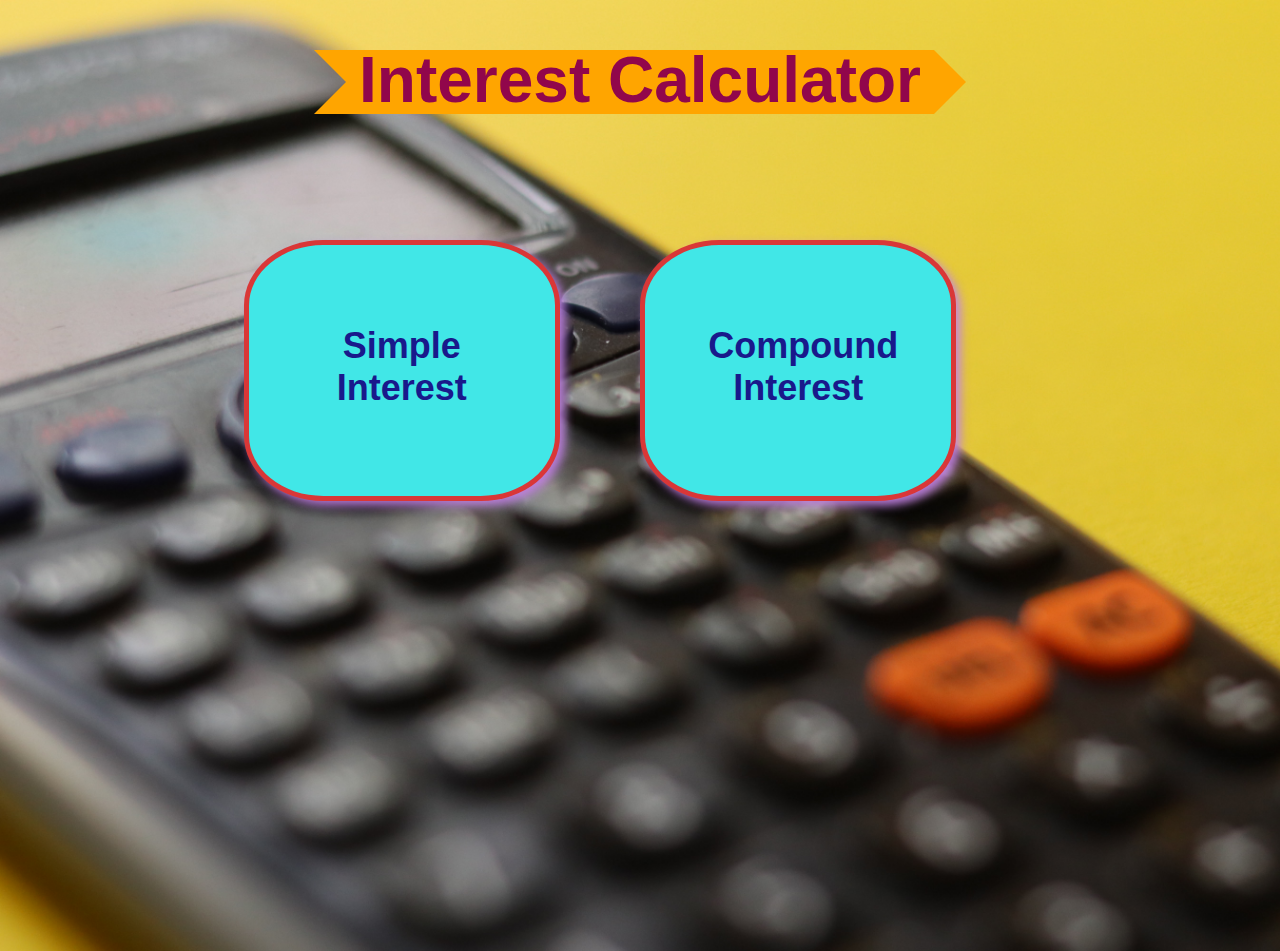
<file: index.html>
<!DOCTYPE html>
<html lang="en">
<head>
    <meta charset="UTF-8">
    <meta http-equiv="X-UA-Compatible" content="IE=edge">
    <meta name="viewport" content="width=device-width, initial-scale=1.0">
    <title>Interest Calculator</title>
    <link rel="stylesheet" href="style.css">
</head>
<body>
   <h1><span class="arrow-highlight">Interest Calculator</span></h1>
   <div class="container">
       <div class="simple_interest" id="si">
        <a href="./simple_interest.html" target=_blank> <h2>Simple Interest</h2></a>
        </div>
        <div class="compound_interest" id="ci">
            <a href="./compound_interest.html" target=_blank><h2>Compound Interest</h2></a>
        </div>
   </div>

</body>
</html>
</file>
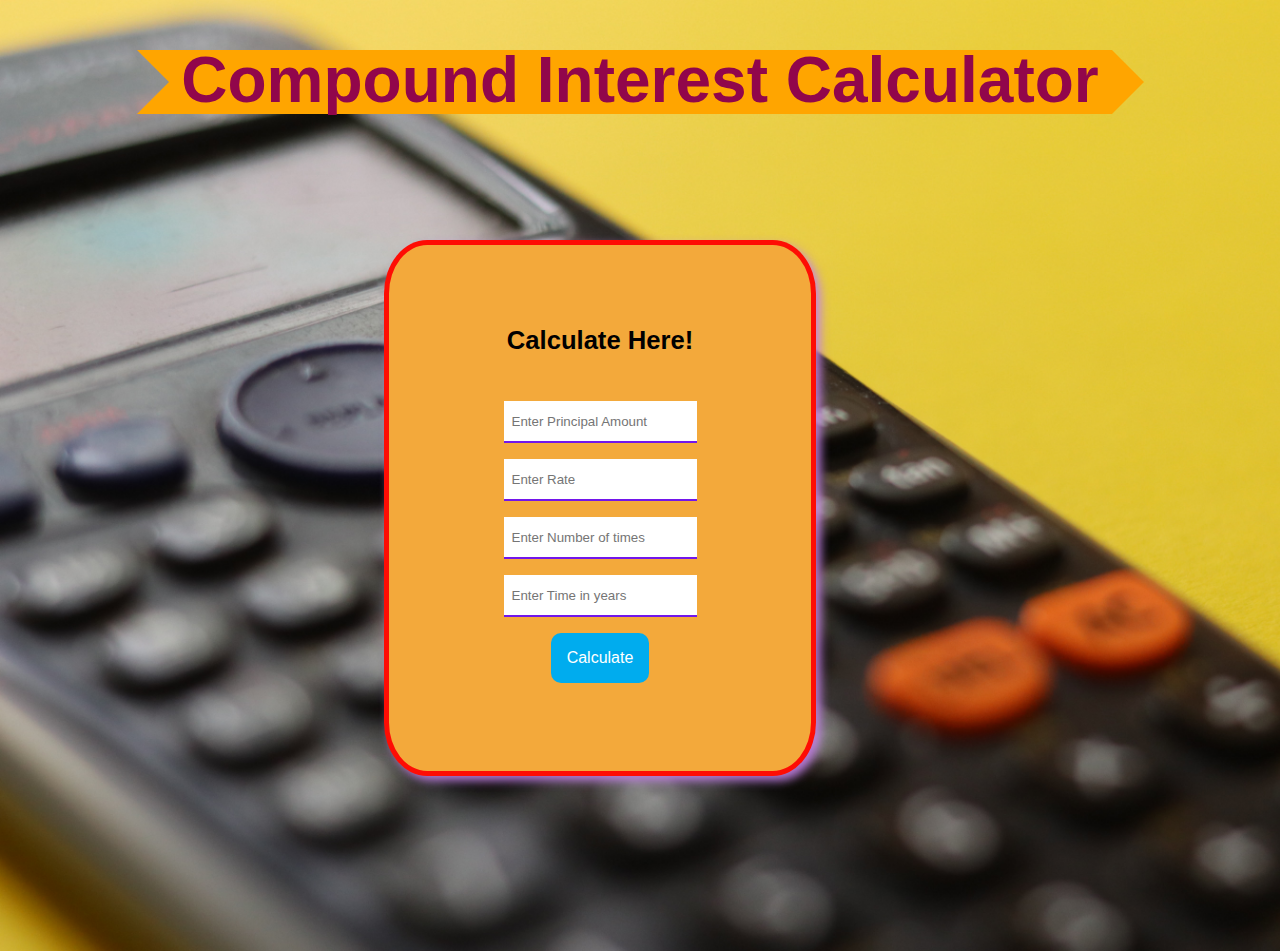
<file: compound_interest.html>
<!DOCTYPE html>
<html lang="en">
<head>
    <meta charset="UTF-8">
    <meta http-equiv="X-UA-Compatible" content="IE=edge">
    <meta name="viewport" content="width=device-width, initial-scale=1.0">
    <title>Compound Interest</title>
    <link rel="stylesheet" href="./style.css">
</head>
<body>
    <h1><span class="arrow-highlight">Compound Interest Calculator</span> </h1>
<div class="container" >
    <div class="ci">
        <p style="font-size: 1.6rem; padding-bottom: 1.3rem;"><strong>Calculate Here!</strong></p>
        <label for = "Principal">
            <input type ="number" id="principal_ci" placeholder="Enter Principal Amount">
        </label>
        <label for = "Rate">
            <input type ="number" id="rate_ci" placeholder="Enter Rate">
        </label>   
        <label for = "Number_of_Times">
            <input type ="number" id="n_ci" placeholder="Enter Number of times">
        </label> 
        <label for = "Time">
            <input type ="number" id="time_ci" placeholder="Enter Time in years">
        </label>
        <button class="calculate" id="calculate_ci">Calculate</button>    
        <p id="output_ci"></p>
    </div>
    </div>
    <script src="./index.js">
    </script>
</body>
</html>
</file>
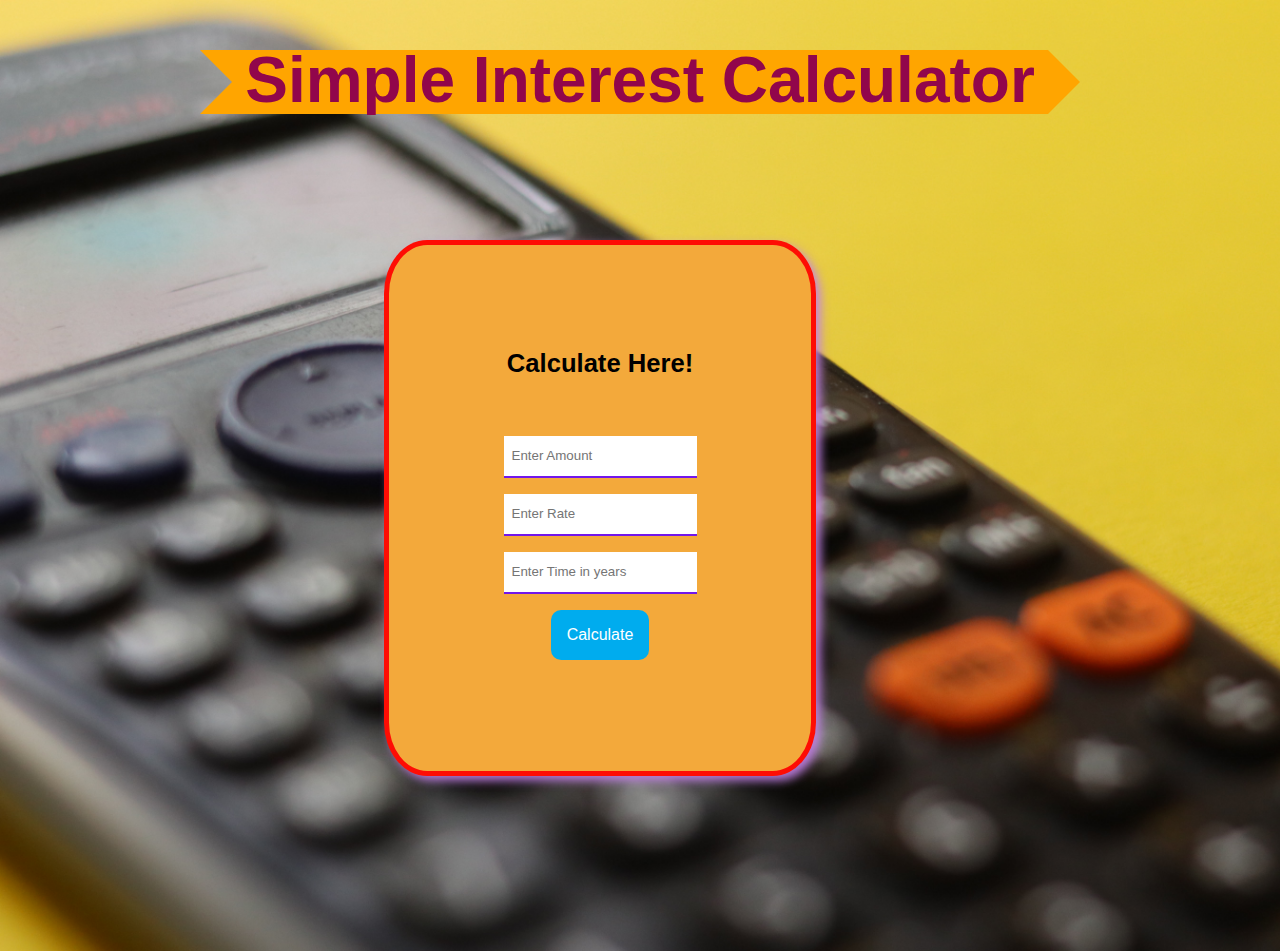
<file: simple_interest.html>
<!DOCTYPE html>
<html lang="en">
<head>
    <meta charset="UTF-8">
    <meta http-equiv="X-UA-Compatible" content="IE=edge">
    <meta name="viewport" content="width=device-width, initial-scale=1.0">
    <title>Simple Interest</title>
    <link rel="stylesheet" href="./style.css">
</head>
<body>
    <h1><span class="arrow-highlight">Simple Interest Calculator</span></h1>
<div class="container" >
    <div class="si">
        <p style="font-size: 1.6rem; padding-bottom: 2rem;"><strong>Calculate Here!</strong></p>
        <label for = "principal">
            <input type ="number" id="principal_si" placeholder="Enter Amount">
        </label>  
        <label for = "rate">
            <input type ="number" id="rate_si" placeholder="Enter Rate">
        </label>   
        <label for = "time">
            <input type ="number" id="time_si" placeholder="Enter Time in years">
        </label>
        <button class="calculate" id="calculate_si">Calculate</button>    
        <p id="output_si"></p>
    </div>
    </div>
    <script src="./index.js">
    </script>
</body>
</html>
</file>
<file: style.css>
@import url('https://fonts.googleapis.com/css2?family=Roboto+Mono&display=swap');
body{
    background-image: url("bg.jpg");
    background-repeat: no-repeat;
    background-size: cover;
    height:100vh;
    font-family: 'RobotoMono', arial;
    
}

h1{
    font-size: 4rem;
    text-align:center;
    text-shadow: yellow;
    color: rgb(145, 6, 75);
}
a {
    color:rgb(25, 25, 139);
  }

a:link {
    text-decoration: none;
    }

a:hover {
    background-color: lightgreen;
    text-decoration: underline;
    color:red;

  }

.simple_interest, .compound_interest{
    width: 180px;
    height: 150px;
    padding: 4% 5%;
    margin-top: 5rem;
    margin-right: 5rem;
    color:red;
    font-display: ;
    font-size: 1.5rem;
    text-align: center;
    border:5px solid rgba(243, 24, 24, 0.856);
    box-shadow:5px 5px 10px rgba(194, 130, 231, 0.9);
    background-color: rgb(65, 231, 231);
    border-radius: 25%;
}

.container{
    display: flex;
    justify-content: center;
    flex-wrap: wrap; /* flex-end flex-start */
    /*align-items:center;*/
    /*flex-direction: column;*/
}

label{
    display: block;
    margin-top: 1rem;
}

.ci,.si{
    width: 230px;
    height: 430px;
    /* padding: 4% 5%; */
    padding: 3rem 6rem;
    margin-top: 5rem;
    margin-right: 5rem;
    border:5px solid rgba(255, 0, 0, 0.925);
    box-shadow:5px 5px 10px rgba(194, 130, 231, 0.9);
    background-color: rgb(243, 169, 59);
    border-radius: 10%;
    text-align: center;
    align-content: center;
}

input{
    height: 1.5rem;
    padding:  0.5rem;
    border:none;
    border-bottom: 2px solid rgb(114, 22, 235);
}

input:focus{
    outline:none;
    border-bottom: 2px solid rgb(89, 169, 223);
    
}

.calculate{
    margin: 1rem 0;
    padding: 1rem 1rem;
    border-radius: 10px;
    border:none;
    background: #00acee;
    color: white;
    font-size: 100%;
}

@media screen and (max-width: 600px){
    h1{
        font-size: 3rem;
    }
    .simple_interest, .compound_interest{
        width: 200px;
    }
}

.arrow-highlight{
    position:relative;
    margin:0 0.5em;
    padding:0 0.2em;
  }
  .arrow-highlight:before{
    content:"";
    z-index:-1;
    left:-0.5em;
    top:0.1em;
    border-width:0.5em;
    border-style:solid;
    border-color:orange;
    position:absolute;
    width:calc(100% - 0.5em);
    border-left-color:transparent;
  }
  
  .arrow-highlight:after{
    content:"";
    z-index:-1;
    right:0;
    top:0.1em;
    border-width:0.5em;
    border-style:solid;
    border-color:orange;
    position:absolute;
    border-top-color:transparent;
    border-bottom-color:transparent;
    border-left-color:transparent;
    transform:rotate(180deg);
    transform-origin:center right;
  }
</file>
